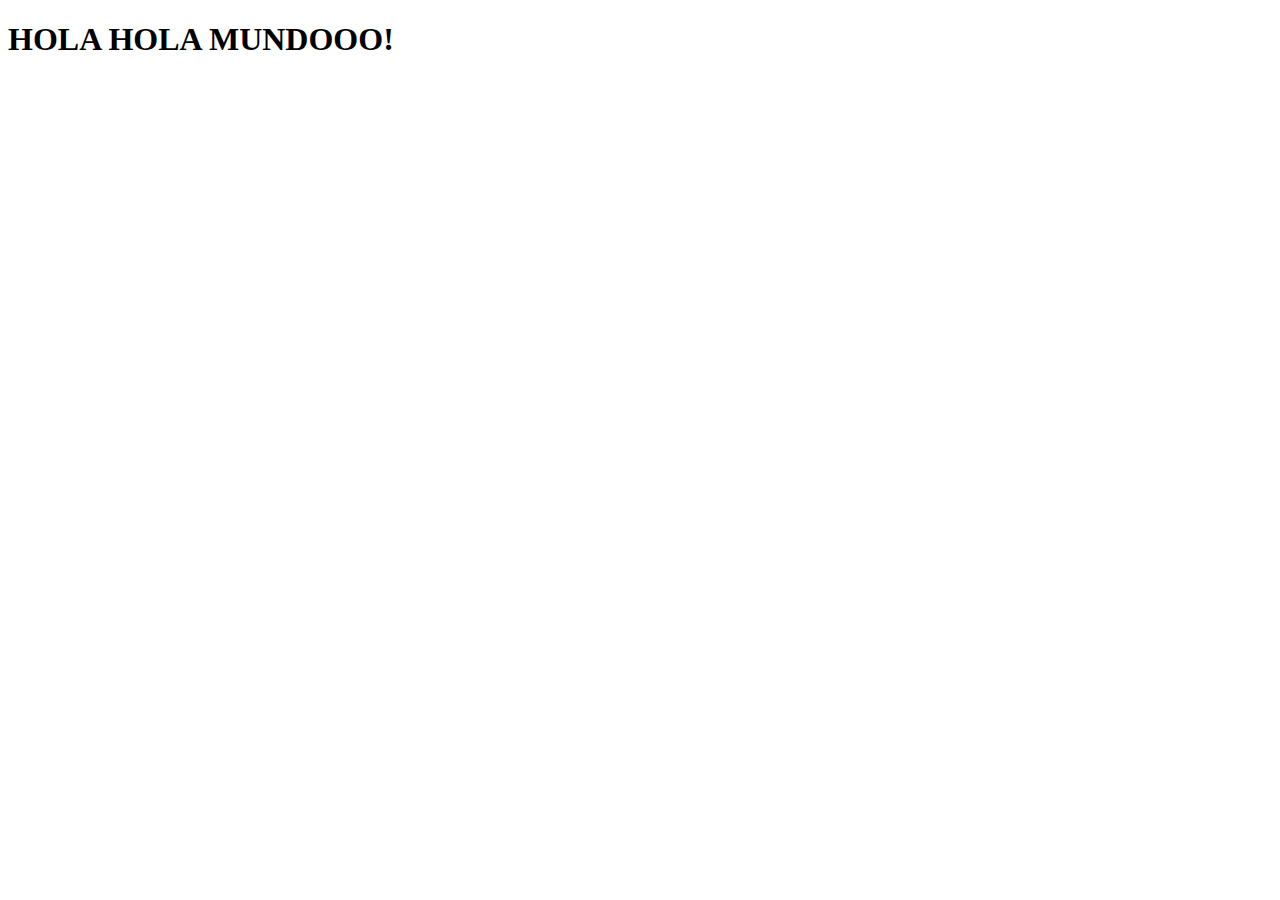
<file: index.html>
<!DOCTYPE html>
<html lang="en">
<head>
    <meta charset="UTF-8">
    <meta name="viewport" content="width=device-width, initial-scale=1.0">
    <title>Document</title>
    <script src="Misfunciones.js"></script>
</head>
<body> 
      <h1>HOLA HOLA MUNDOOO!</h1>
<script> 
var c =  mostrarError ("Complete su email");
alert (c)
</script>
</body>
</html>
</file>
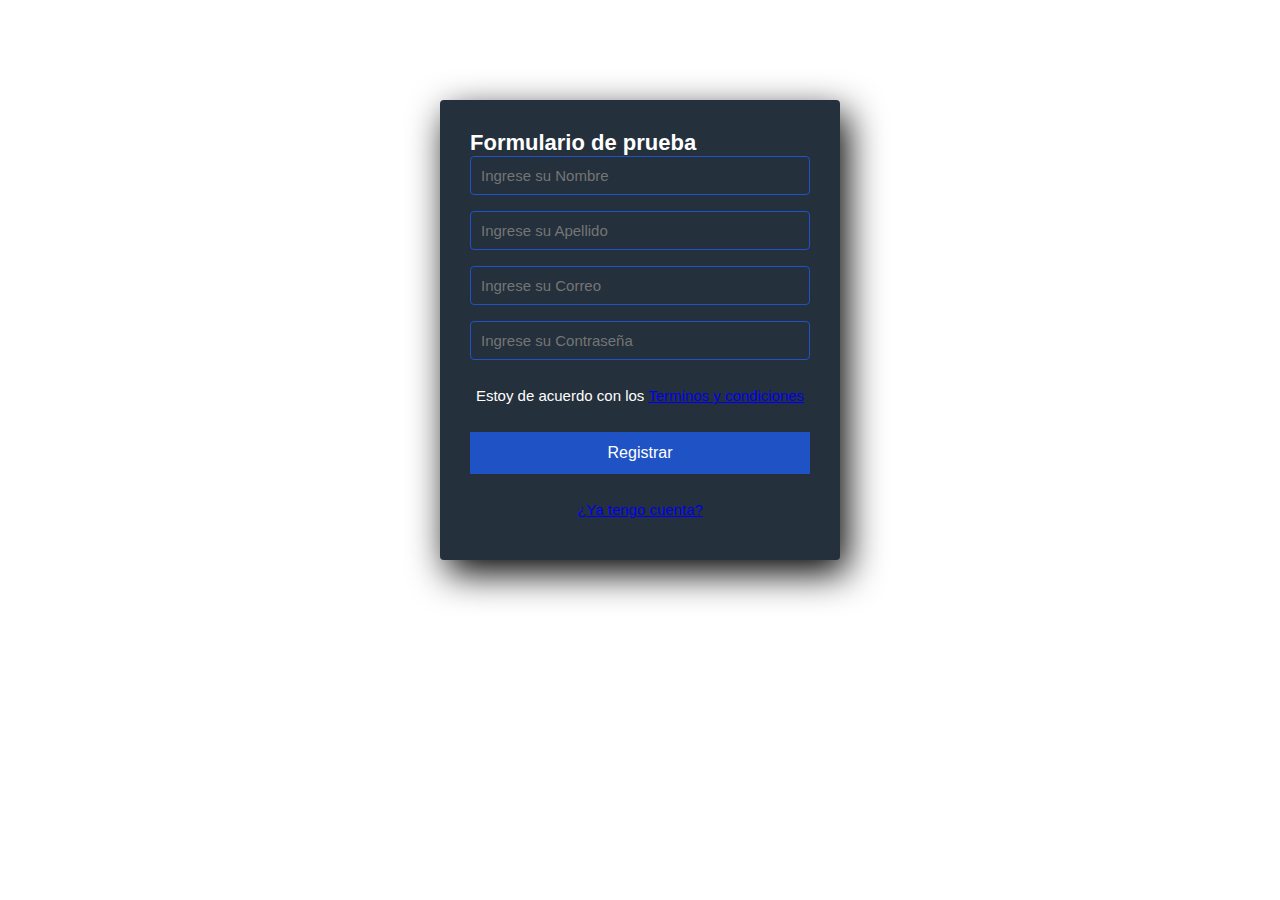
<file: formulario.html>
<!DOCTYPE html>
<html lang="en">
<head>
    <meta charset="UTF-8">
    <meta name="viewport" content="width=device-width, initial-scale=1.0">
    <title>Formulario Registro</title>
    <link rel="stylesheet" href="style2.css">
</head>
<body> 
    <section class="form-register"> 
        <h4>Formulario de prueba</h4>
        <input class="controls" type="text" name="nombres" id="nombres" placeholder="Ingrese su Nombre">
        <input class="controls" type="text" name="Apellido" id="Apellido" placeholder="Ingrese su Apellido">
        <input class="controls" type="email" name="Correo" id="Correo" placeholder="Ingrese su Correo">
        <input class="controls" type="password" name="Correo" id="Correo" placeholder="Ingrese su Contraseña">
        <p>Estoy de acuerdo con los <a href="#">Terminos y condiciones</a></p> 
        <input class="botons" type="submit" value="Registrar"> 
        <p><a href="#">¿Ya tengo cuenta?</a></p>
     </section>
</body>
</html>
</file>
<file: style2.css>
*{  margin: 0;
    padding: 0;
    box-sizing: border-box;
 }

 body {
    background-image: url(https://i.pinimg.com/originals/09/cc/01/09cc01a6483a42f7eb800a2a899391df.png);
    background-size: cover;    
    background-repeat: no-repeat;
    background-position: center;} 
 
 .form-register {
    width: 400px;
    background: #24303c;
    padding: 30px;
    margin: auto;
    margin-top: 100px;
    border-radius: 4px;
    font-family: sans-serif;
    color: white;
    box-shadow: 7px 13px 37px #000;}
    

.form-register h4 { 
    font-size: 22px;
    color: white;
    margin-bottom: 20;}

.controls { 
    width: 100%;
    background: #24303c;
    padding:10px;
    border-radius: 4px;
    margin-bottom: 16px;
    border: 1px solid #1f53c5;
    font-family: sans-serif;
    font-size: 15px;
    color: white;}

.form-register p { 
    height: 40px; 
    text-align: center;
    font-size: 15px;
    line-height: 40px;
    color: white}
.form-register a :hover {  
    color: blue;
    text-decoration: underline;}

.form-register .botons { 
    width: 100%;
    background-color: #1f53c5;
    border: none;
    padding: 12px;
    color: white;
    margin: 16px 0;
    font-size: 16px;}
</file>
